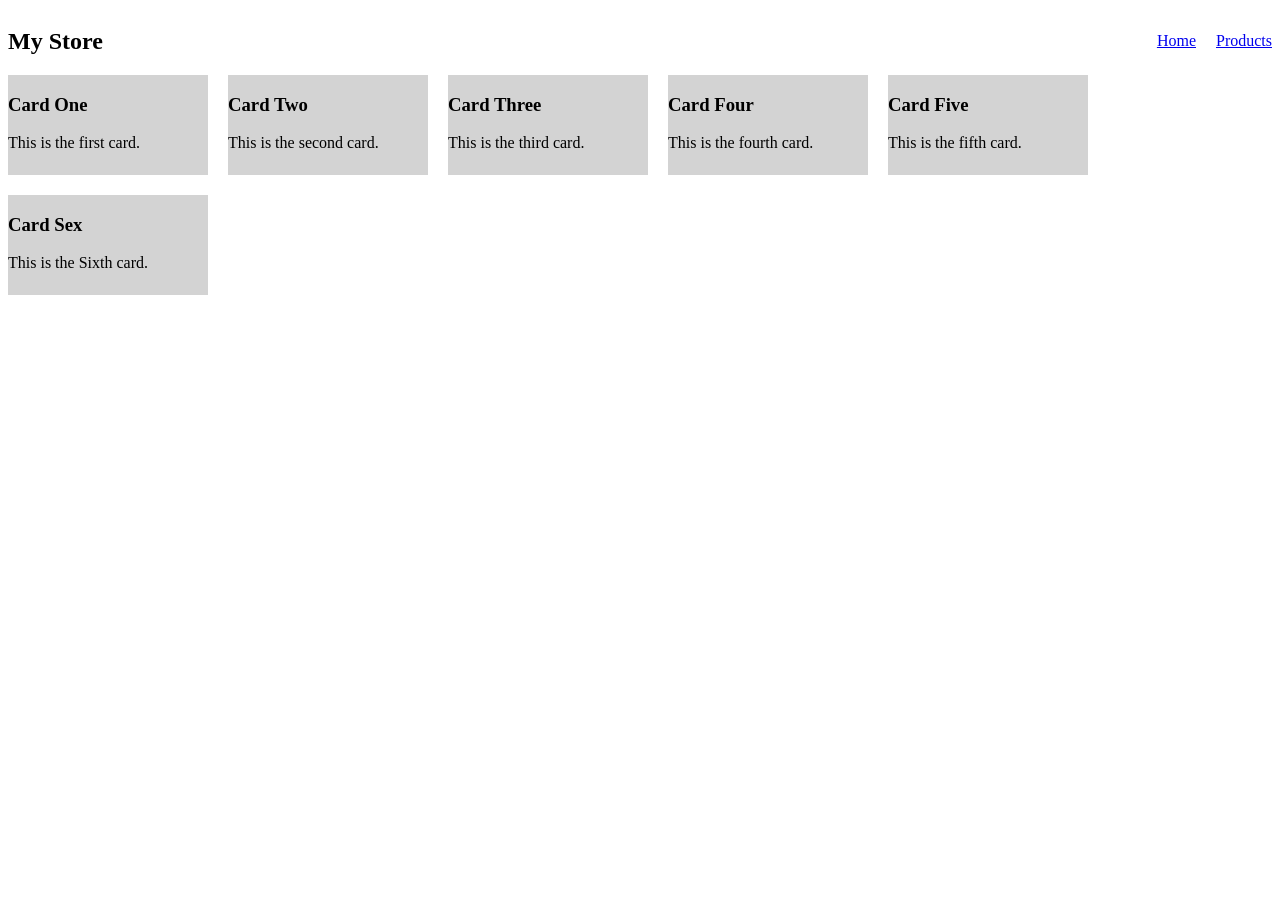
<file: ex00/index.html>
<!DOCTYPE html>
<html lang="en">
<head>
    <meta charset="UTF-8">
    <meta name="viewport" content="width=device-width, initial-scale=1.0">
    <title>Flexbox Layout</title>
    <link rel="stylesheet" href="style.css">
</head>
<body>

    <nav class="nav-container">
        <h2>My Store</h2>

        <div class="nav-links">
            <a href="#">Home</a>
            <a href="#">Products</a> 
        </div>
    </nav>

    <section class="card-container">

        <div class="card">
            <h3>Card One</h3>
            <p>This is the first card.</p>
        </div>

        <div class="card">
            <h3>Card Two</h3>
            <p>This is the second card.</p>
        </div>

        <div class="card">
            <h3>Card Three</h3>
            <p>This is the third card.</p>
         </div>

           <div class="card">
            <h3>Card Four</h3>
            <p>This is the fourth card.</p>
         </div>

           <div class="card">
            <h3>Card Five</h3>
            <p>This is the fifth card.</p>
         </div>

         <div class="card">
            <h3>Card Sex</h3>
            <p>This is the Sixth card.</p>
         </div>
    </section>

</body>
</html>
</file>
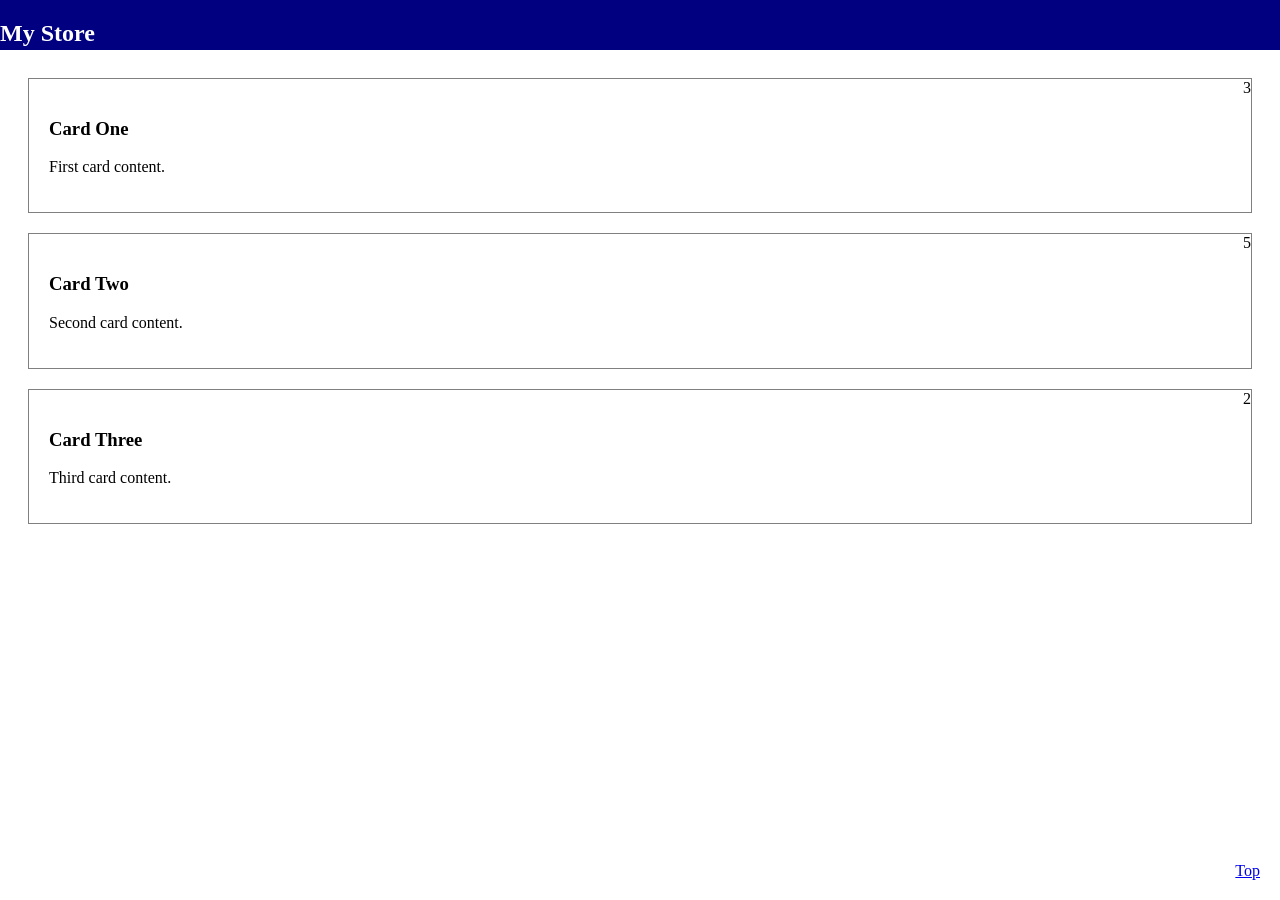
<file: ex01/index.html>
<!DOCTYPE html>
<html lang="en">
<head>
    <meta charset="UTF-8">
    <meta name="viewport" content="width=device-width, initial-scale=1.0">
    <title>Positioning</title>
    <link rel="stylesheet" href="style.css">
</head>
<body>

    <nav class="navbar">
        <h2>My Store</h2>
    </nav>

    <div class="card-container">
        <div class="card">
            <span class="notification">3</span>
            <h3>Card One</h3>
            <p>First card content.</p>
        </div>

        <div class="card">
            <span class="notification">5</span>
            <h3>Card Two</h3>
            <p>Second card content.</p>
        </div>

        <div class="card">
            <span class="notification">2</span>
            <h3>Card Three</h3>
            <p>Third card content.</p>
        </div>
    </div>

    <a href="#" class="back-to-top">Top</a>

</body>
</html>
</file>
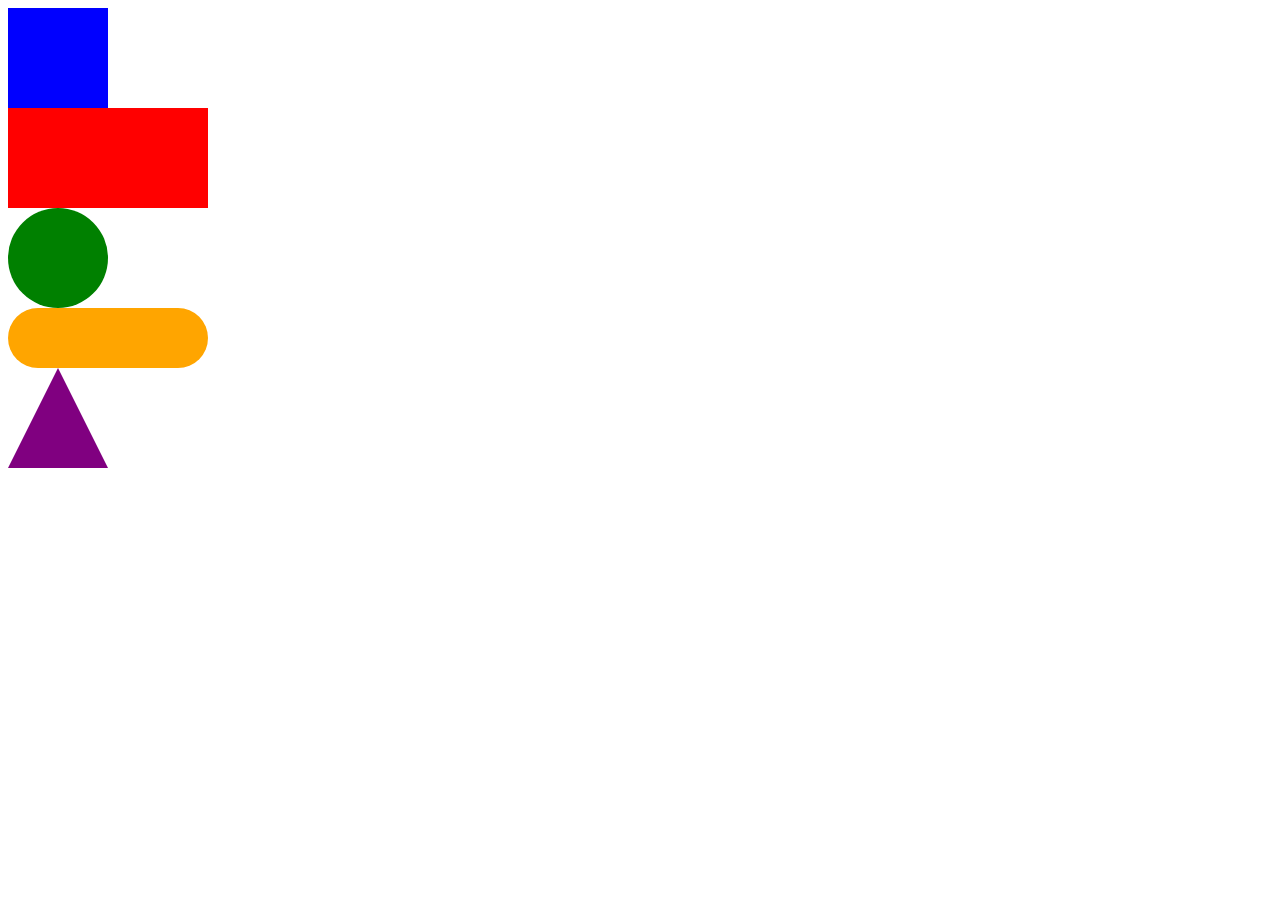
<file: ex02/index.html>
<!DOCTYPE html>
<html lang="en">
<head>
    <meta charset="UTF-8">
    <meta name="viewport" content="width=device-width, initial-scale=1.0">
    <title>CSS Shapes</title>
    <link rel="stylesheet" href="style.css">
</head>
<body>

    <div class="square"></div>
    <div class="rectangle"></div>
    <div class="circle"></div>
    <div class="pill"></div>
    <div class="triangle"></div>

</body>
</html>
</file>
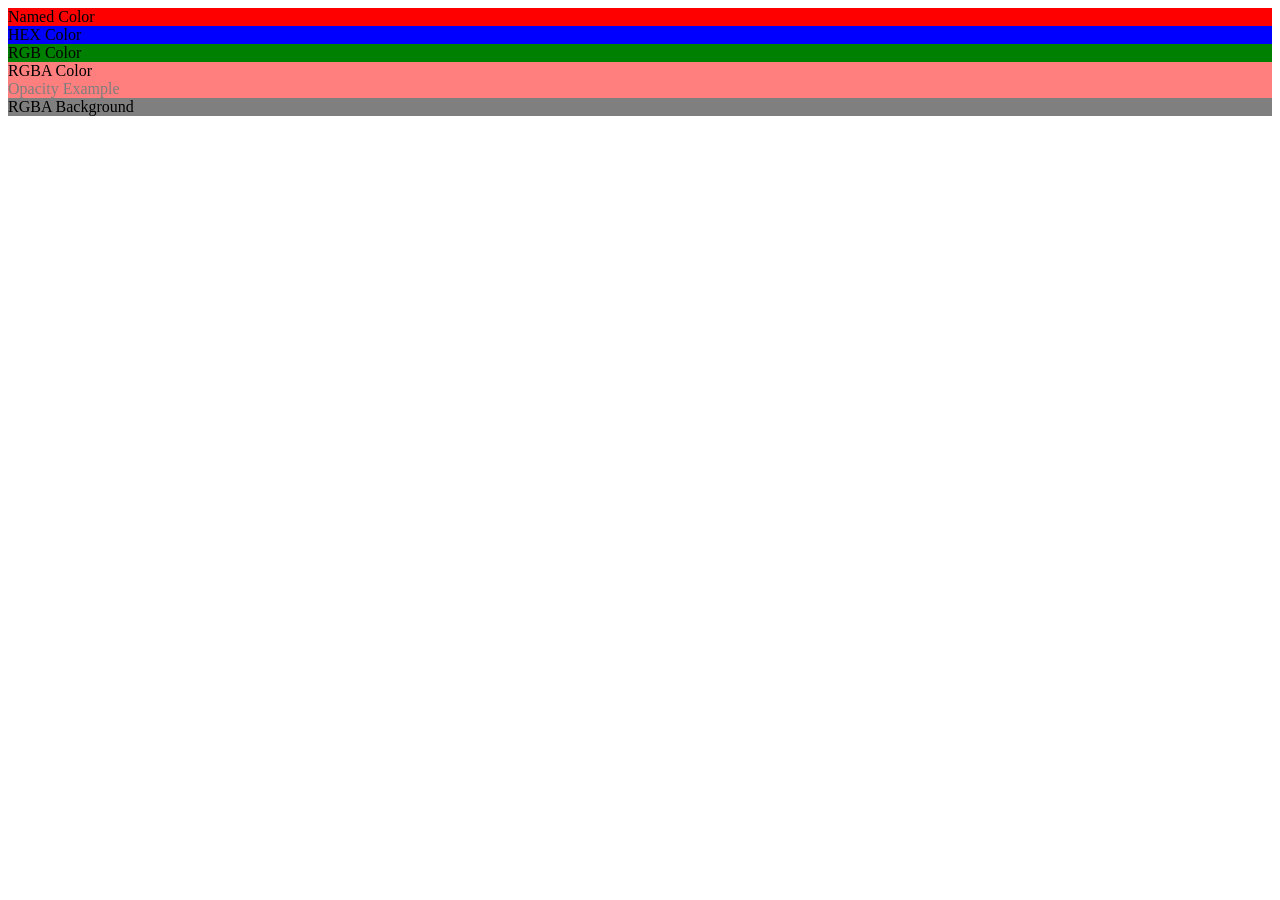
<file: ex03/index.html>
<!DOCTYPE html>
<html lang="en">
<head>
    <meta charset="UTF-8">
    <meta name="viewport" content="width=device-width, initial-scale=1.0">
    <title>Colors and Opacity</title>
    <link rel="stylesheet" href="style.css">
</head>
<body>

    <div class="named-color">Named Color</div>

    <div class="hex-color">HEX Color</div>

    <div class="rgb-color">RGB Color</div>

    <div class="rgba-color">RGBA Color</div>

    <div class="opacity-example">Opacity Example</div>

    <div class="rgba-background">RGBA Background</div>

</body>
</html>
</file>
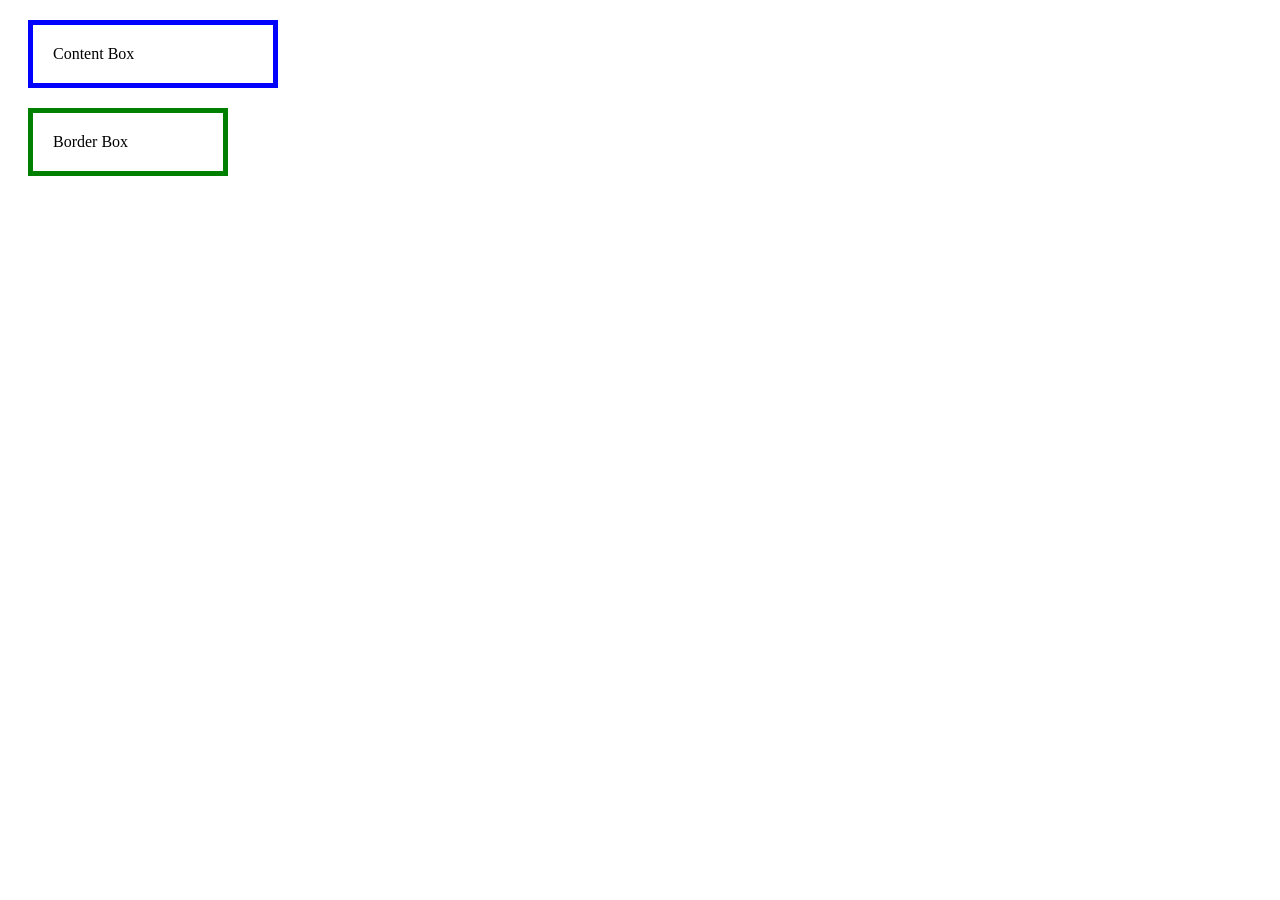
<file: ex04/index.html>
<!DOCTYPE html>
<html lang="en">
<head>
    <meta charset="UTF-8">
    <meta name="viewport" content="width=device-width, initial-scale=1.0">
    <title>Box Model</title>
    <link rel="stylesheet" href="style.css">
</head>
<body>
    <div class="content-box">
        Content Box
    </div>

    <div class="border-box">
        Border Box
    </div>
</body>
</html>
</file>
<file: ex00/style.css>
.nav-container {
    display: flex;
    justify-content: space-between;
    align-items: center;
}

.nav-links {
    display: flex;
    gap: 20px;
}

.card-container {
    display: flex;
    flex-direction: row;
    flex-wrap: wrap;
    gap: 20px;
}

.card {
    width: 200px;
    height: 100px;
    background-color: lightgray;
}
</file>
<file: ex01/style.css>
body {
    padding-top: 50px;
}

.navbar {
    position: fixed;
    top: 0;
    left: 0;
    width: 100%;
    height: 50px;
    background-color: navy;
    color: white;
    z-index: 1000;
}

.card-container {
    position: relative;
}

.card {
    position: relative;
    padding: 20px;
    margin: 20px;
    border: 1px solid gray;
}

.notification {
    position: absolute;
    top: 0;
    right: 0;
    z-index: 1;
}

.back-to-top {
    position: fixed;
    bottom: 20px;
    right: 20px;
    z-index: 1001;
}
</file>
<file: ex02/style.css>
.square {
    width: 100px;
    height: 100px;
    background-color: blue;
}

.rectangle {
    width: 200px;
    height: 100px;
    background-color: red;
}

.circle {
    width: 100px;
    height: 100px;
    background-color: green;
    border-radius: 50%;
}

.pill {
    width: 200px;
    height: 60px;
    background-color: orange;
    border-radius: 999px;
}

.triangle {
    width: 0;
    height: 0;
    border-left: 50px solid transparent;
    border-right: 50px solid transparent;
    border-bottom: 100px solid purple;
}
</file>
<file: ex03/style.css>
.named-color {
    background-color: red;
}

.hex-color {
    background-color: #0000FF;
}

.rgb-color {
    background-color: rgb(0, 128, 0);
}

.rgba-color {
    background-color: rgba(255, 0, 0, 0.5);
}

.opacity-example {
    background-color: red;
    opacity: 0.5;
}

.rgba-background {
    background-color: rgba(0, 0, 0, 0.5);
}
</file>
<file: ex04/style.css>
*,
*::before,
*::after {
    box-sizing: border-box;
}

.content-box {
    box-sizing: content-box;
    width: 200px;
    padding: 20px;
    border: 5px solid blue;
    margin: 20px;
}

.border-box {
    box-sizing: border-box;
    width: 200px;
    padding: 20px;
    border: 5px solid green;
    margin: 20px;
}
</file>
